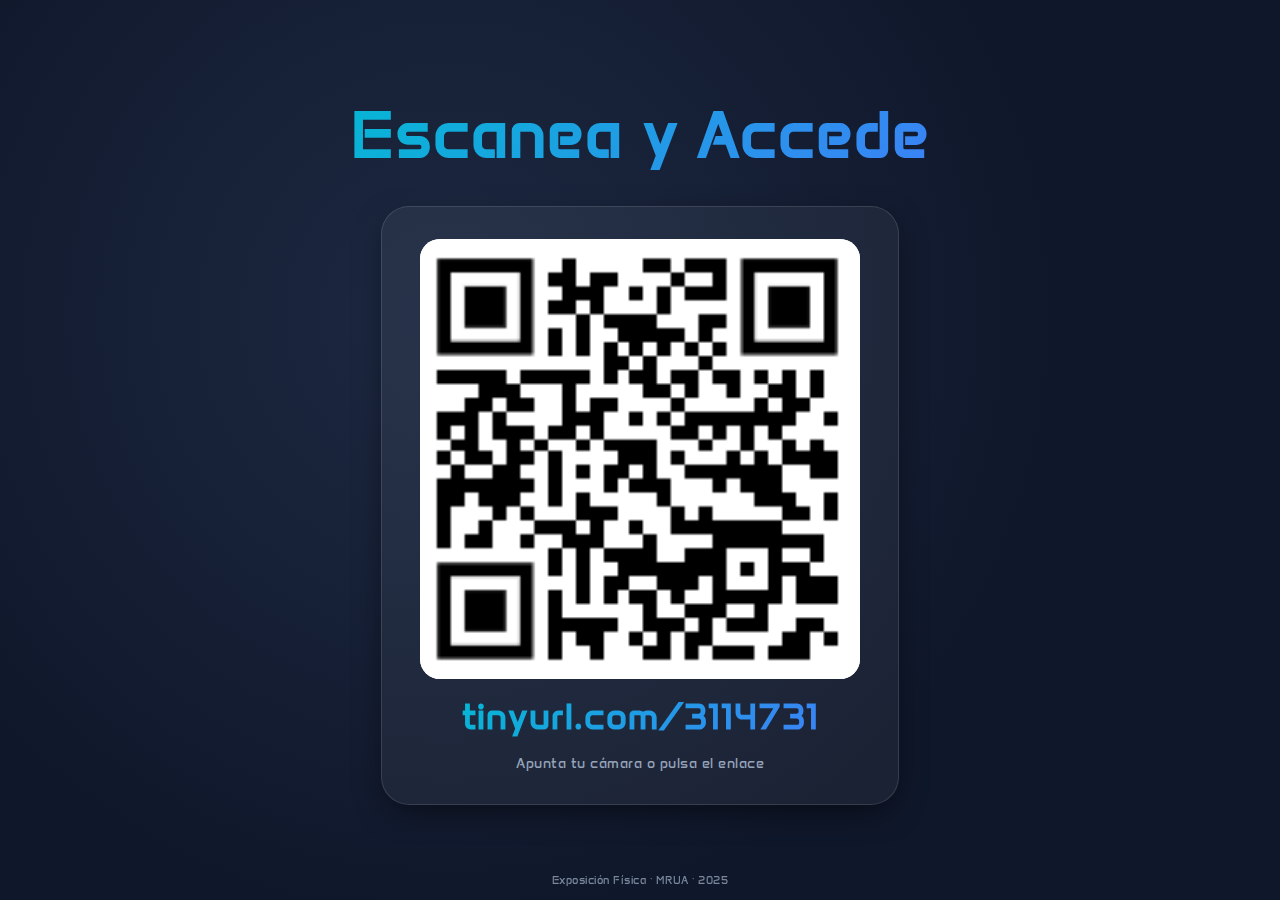
<file: onboard/index.html>
<!DOCTYPE html>
<html lang="es">
<head>
  <meta charset="UTF-8" />
  <meta name="viewport" content="width=device-width,initial-scale=1.0" />
  <title>Acceso Rápido | Exposición Física</title>
  <link rel="preconnect" href="https://fonts.googleapis.com">
  <link rel="preconnect" href="https://fonts.gstatic.com" crossorigin>
  <link href="https://fonts.googleapis.com/css2?family=Anta&display=swap" rel="stylesheet">
  <style>
    :root {--bg:#0f172a;--accent:#06b6d4;--accent-grad:linear-gradient(135deg,#06b6d4,#3b82f6);--text:#e2e8f0;--muted:#94a3b8;}
    * {box-sizing:border-box;margin:0;padding:0;}
    body {font-family:'Anta',system-ui,sans-serif;background:radial-gradient(circle at 35% 35%,#1d2942,#0f172a 60%);color:var(--text);min-height:100vh;display:flex;align-items:center;justify-content:center;padding:2rem;}
    .wrapper {text-align:center;display:flex;flex-direction:column;align-items:center;gap:2rem;}
  h1 {font-size:clamp(2.2rem,6vw,4rem);background:var(--accent-grad);-webkit-background-clip:text;background-clip:text;color:transparent;letter-spacing:1px;}
    .qr-card {background:rgba(255,255,255,0.05);padding:2rem 2.4rem;border:1px solid rgba(255,255,255,0.12);border-radius:28px;box-shadow:0 10px 34px -10px rgba(0,0,0,.7);display:flex;flex-direction:column;align-items:center;gap:1rem;}
    .qr-card img {width:min(55vw,440px);height:auto;aspect-ratio:1;border-radius:20px;background:#fff;object-fit:cover;}
    .url {font-size:clamp(1.2rem,2.8vw,2.4rem);font-weight:600;color:#fff;letter-spacing:1px;text-decoration:none;display:inline-flex;align-items:center;gap:.6rem;}
  .url span {background:var(--accent-grad);-webkit-background-clip:text;background-clip:text;color:transparent;}
    .hint {font-size:.9rem;color:var(--muted);letter-spacing:.5px;}
    footer {position:fixed;bottom:.8rem;left:50%;transform:translateX(-50%);font-size:.7rem;color:var(--muted);letter-spacing:.5px;opacity:.8;}
    @media (max-width:600px){
      .qr-card {padding:1.5rem 1.8rem;border-radius:22px;}
      .qr-card img {width:min(70vw,340px);}
    }
  </style>
</head>
<body>
  <div class="wrapper" role="main">
    <h1>Escanea y Accede</h1>
    <div class="qr-card" aria-label="Código QR de acceso">
      <img src="/assets/QR.png" alt="Código QR acceso rápido" loading="lazy" />
      <a class="url" href="https://tinyurl.com/3114731" target="_blank" rel="noopener" aria-label="Abrir tinyurl 3114731">
        <span>tinyurl.com/3114731</span>
      </a>
      <p class="hint">Apunta tu cámara o pulsa el enlace</p>
    </div>
  </div>
  <footer>Exposición Física · MRUA · 2025</footer>
</body>
</html>
</file>
